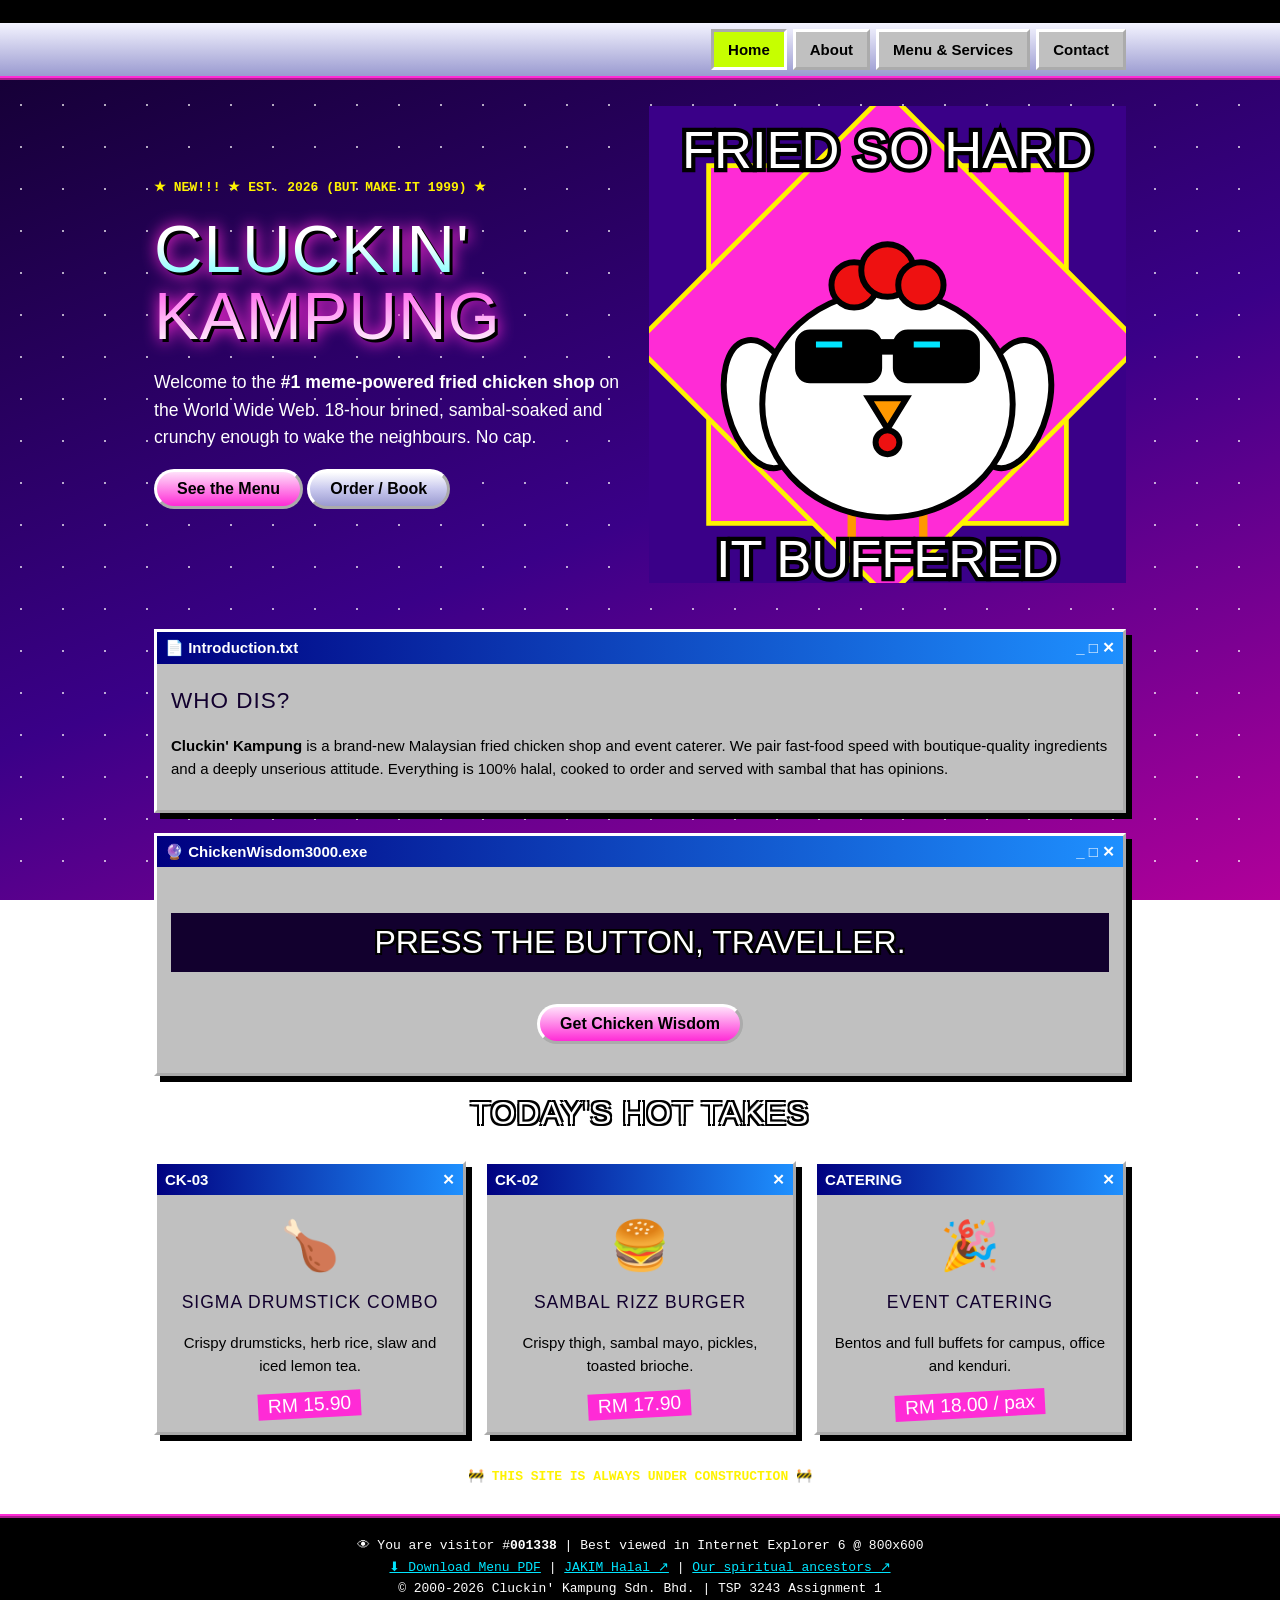
<file: index.html>
<!DOCTYPE html><html lang="en"><head><meta charset="UTF-8"><meta name="viewport" content="width=device-width,initial-scale=1"><title>Home | Cluckin' Kampung</title><link rel="stylesheet" href="css/style.css"></head><body>
<div class="marq"><span>🐔 NOW SERVING: Ayam Gila Bucket ★ Free sambal with every order ★ Fried so hard it buffered ★ Y2K SALE: RM 19.99 ★ Mom said it's my turn to fry ★</span></div>
<header class="top"><div class="wrap nav"><a href="index.html"><img src="images/logo.svg" alt="Cluckin' Kampung logo - click to go home" height="46"></a><button id="burger" type="button" aria-label="Toggle menu" aria-expanded="false">☰</button><nav aria-label="Main navigation"><ul id="menu"><li><a href="index.html" class="on">Home</a></li><li><a href="about.html">About</a></li><li><a href="products.html">Menu &amp; Services</a></li><li><a href="contact.html">Contact</a></li></ul></nav></div></header>
<main class="wrap">
<section class="hero g2"><div><p class="tag">★ NEW!!! ★ EST. 2026 (BUT MAKE IT 1999) ★</p><h1>Cluckin' Kampung</h1><p class="big">Welcome to the <b>#1 meme-powered fried chicken shop</b> on the World Wide Web. 18-hour brined, sambal-soaked and crunchy enough to wake the neighbours. No cap.</p><p><a class="btn pink" href="products.html">See the Menu</a> <a class="btn" href="contact.html">Order / Book</a></p></div><a href="products.html"><img src="images/chicken.svg" alt="Sunglasses-wearing chicken mascot captioned: fried so hard it buffered"></a></section><div class="win"><div class="tb"><span>📄 Introduction.txt</span><span>_ □ ✕</span></div><div class="bd"><h2>Who dis?</h2><p><b>Cluckin' Kampung</b> is a brand-new Malaysian fried chicken shop and event caterer. We pair fast-food speed with boutique-quality ingredients and a deeply unserious attitude. Everything is 100% halal, cooked to order and served with sambal that has opinions.</p></div></div><div class="win"><div class="tb"><span>🔮 ChickenWisdom3000.exe</span><span>_ □ ✕</span></div><div class="bd"><p class="cap q" id="quote">Press the button, traveller.</p><p style="text-align:center"><button class="btn pink" id="wisdom" type="button">Get Chicken Wisdom</button></p></div></div><h2 class="cap">Today's Hot Takes</h2><div class="g3"><div class="win card"><div class="tb"><span>CK-03</span><span>✕</span></div><div class="bd"><div class="em">🍗</div><h3>Sigma Drumstick Combo</h3><p>Crispy drumsticks, herb rice, slaw and iced lemon tea.</p><span class="price">RM 15.90</span></div></div><div class="win card"><div class="tb"><span>CK-02</span><span>✕</span></div><div class="bd"><div class="em">🍔</div><h3>Sambal Rizz Burger</h3><p>Crispy thigh, sambal mayo, pickles, toasted brioche.</p><span class="price">RM 17.90</span></div></div><div class="win card"><div class="tb"><span>CATERING</span><span>✕</span></div><div class="bd"><div class="em">🎉</div><h3>Event Catering</h3><p>Bentos and full buffets for campus, office and kenduri.</p><span class="price">RM 18.00 / pax</span></div></div></div><p class="tag" style="text-align:center">🚧 THIS SITE IS ALWAYS UNDER CONSTRUCTION 🚧</p></main>
<footer><div class="wrap"><p>👁 You are visitor #<b id="count">001337</b> | Best viewed in Internet Explorer 6 @ 800x600</p><p><a href="files/menu.pdf" download>⬇ Download Menu PDF</a> | <a href="https://www.halal.gov.my" target="_blank" rel="noopener">JAKIM Halal ↗</a> | <a href="https://gta.fandom.com/wiki/Cluckin%27_Bell" target="_blank" rel="noopener">Our spiritual ancestors ↗</a></p><p>&copy; 2000-2026 Cluckin' Kampung Sdn. Bhd. | TSP 3243 Assignment 1</p></div></footer>
<script src="js/script.js"></script>
</body></html>
</file>
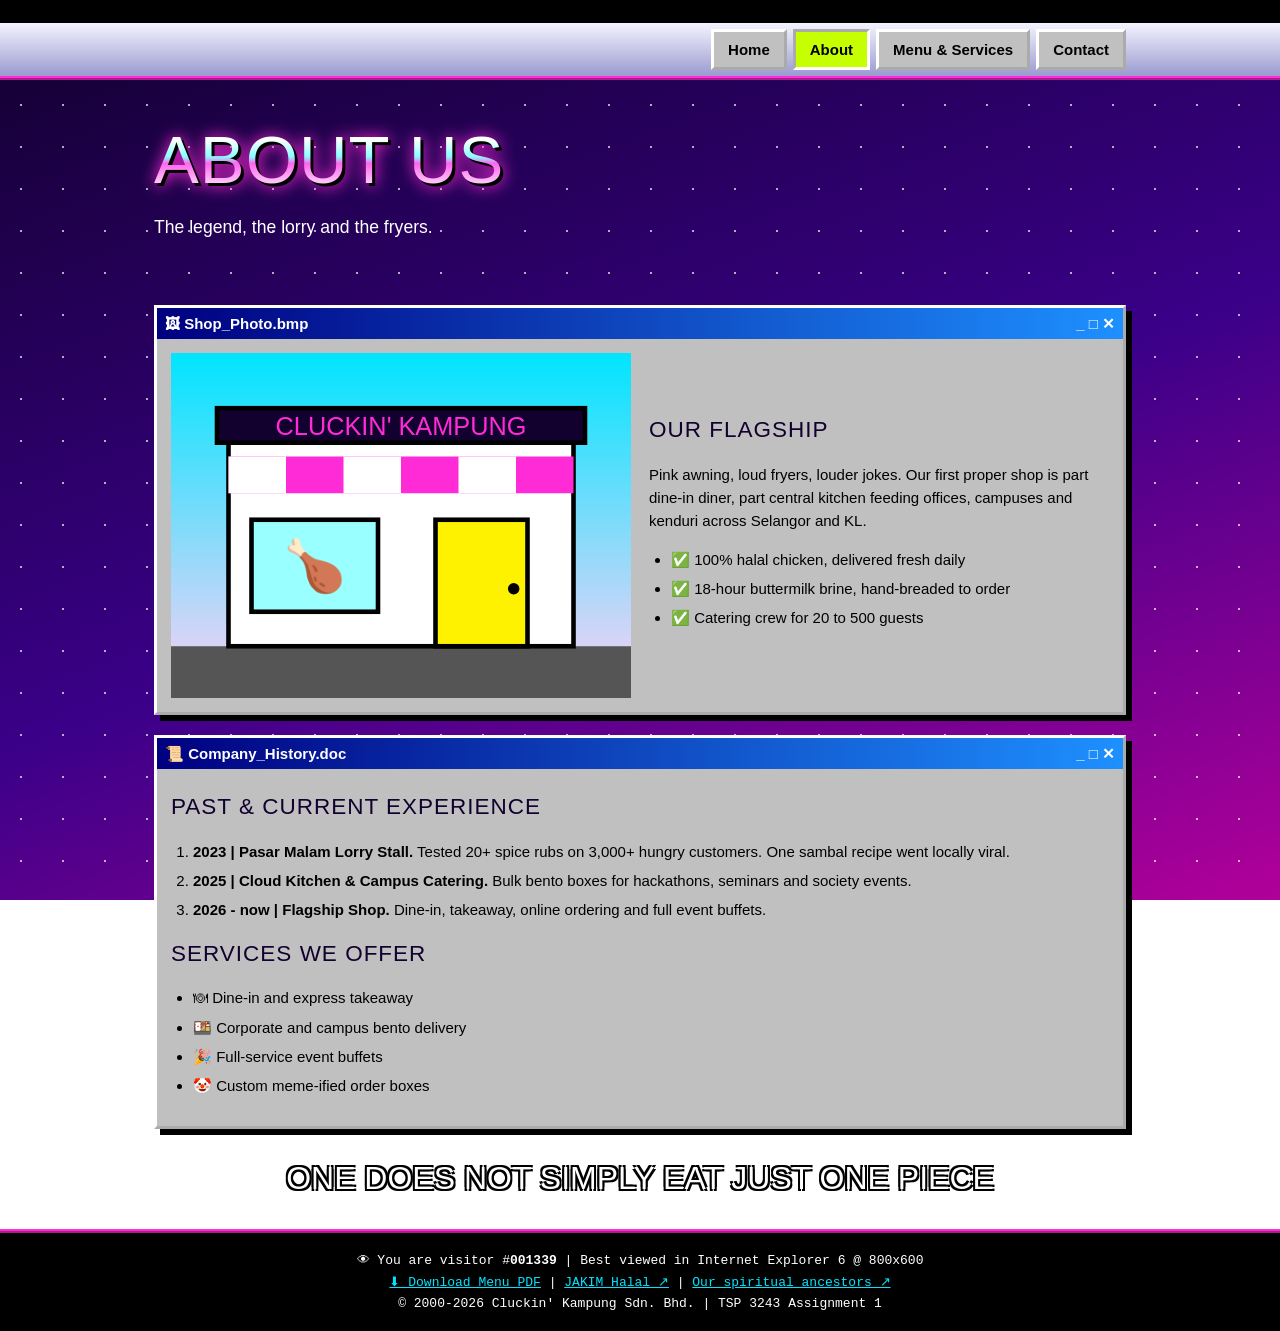
<file: about.html>
<!DOCTYPE html><html lang="en"><head><meta charset="UTF-8"><meta name="viewport" content="width=device-width,initial-scale=1"><title>About | Cluckin' Kampung</title><link rel="stylesheet" href="css/style.css"></head><body>
<div class="marq"><span>🐔 NOW SERVING: Ayam Gila Bucket ★ Free sambal with every order ★ Fried so hard it buffered ★ Y2K SALE: RM 19.99 ★ Mom said it's my turn to fry ★</span></div>
<header class="top"><div class="wrap nav"><a href="index.html"><img src="images/logo.svg" alt="Cluckin' Kampung logo - click to go home" height="46"></a><button id="burger" type="button" aria-label="Toggle menu" aria-expanded="false">☰</button><nav aria-label="Main navigation"><ul id="menu"><li><a href="index.html">Home</a></li><li><a href="about.html" class="on">About</a></li><li><a href="products.html">Menu &amp; Services</a></li><li><a href="contact.html">Contact</a></li></ul></nav></div></header>
<main class="wrap">
<section class="hero"><h1>About Us</h1><p class="big">The legend, the lorry and the fryers.</p></section><div class="win"><div class="tb"><span>🖼 Shop_Photo.bmp</span><span>_ □ ✕</span></div><div class="bd"><div class="g2"><img src="images/shop.svg" alt="Cluckin' Kampung flagship shop front with pink awning"><div><h2>Our Flagship</h2><p>Pink awning, loud fryers, louder jokes. Our first proper shop is part dine-in diner, part central kitchen feeding offices, campuses and kenduri across Selangor and KL.</p><ul class="styled"><li>✅ 100% halal chicken, delivered fresh daily</li><li>✅ 18-hour buttermilk brine, hand-breaded to order</li><li>✅ Catering crew for 20 to 500 guests</li></ul></div></div></div></div><div class="win"><div class="tb"><span>📜 Company_History.doc</span><span>_ □ ✕</span></div><div class="bd"><h2>Past &amp; Current Experience</h2><ol class="styled"><li><b>2023 | Pasar Malam Lorry Stall.</b> Tested 20+ spice rubs on 3,000+ hungry customers. One sambal recipe went locally viral.</li><li><b>2025 | Cloud Kitchen &amp; Campus Catering.</b> Bulk bento boxes for hackathons, seminars and society events.</li><li><b>2026 - now | Flagship Shop.</b> Dine-in, takeaway, online ordering and full event buffets.</li></ol><h2>Services We Offer</h2><ul class="styled"><li>🍽 Dine-in and express takeaway</li><li>🍱 Corporate and campus bento delivery</li><li>🎉 Full-service event buffets</li><li>🤡 Custom meme-ified order boxes</li></ul></div></div><p class="cap">One does not simply eat just one piece</p></main>
<footer><div class="wrap"><p>👁 You are visitor #<b id="count">001337</b> | Best viewed in Internet Explorer 6 @ 800x600</p><p><a href="files/menu.pdf" download>⬇ Download Menu PDF</a> | <a href="https://www.halal.gov.my" target="_blank" rel="noopener">JAKIM Halal ↗</a> | <a href="https://gta.fandom.com/wiki/Cluckin%27_Bell" target="_blank" rel="noopener">Our spiritual ancestors ↗</a></p><p>&copy; 2000-2026 Cluckin' Kampung Sdn. Bhd. | TSP 3243 Assignment 1</p></div></footer>
<script src="js/script.js"></script>
</body></html>
</file>
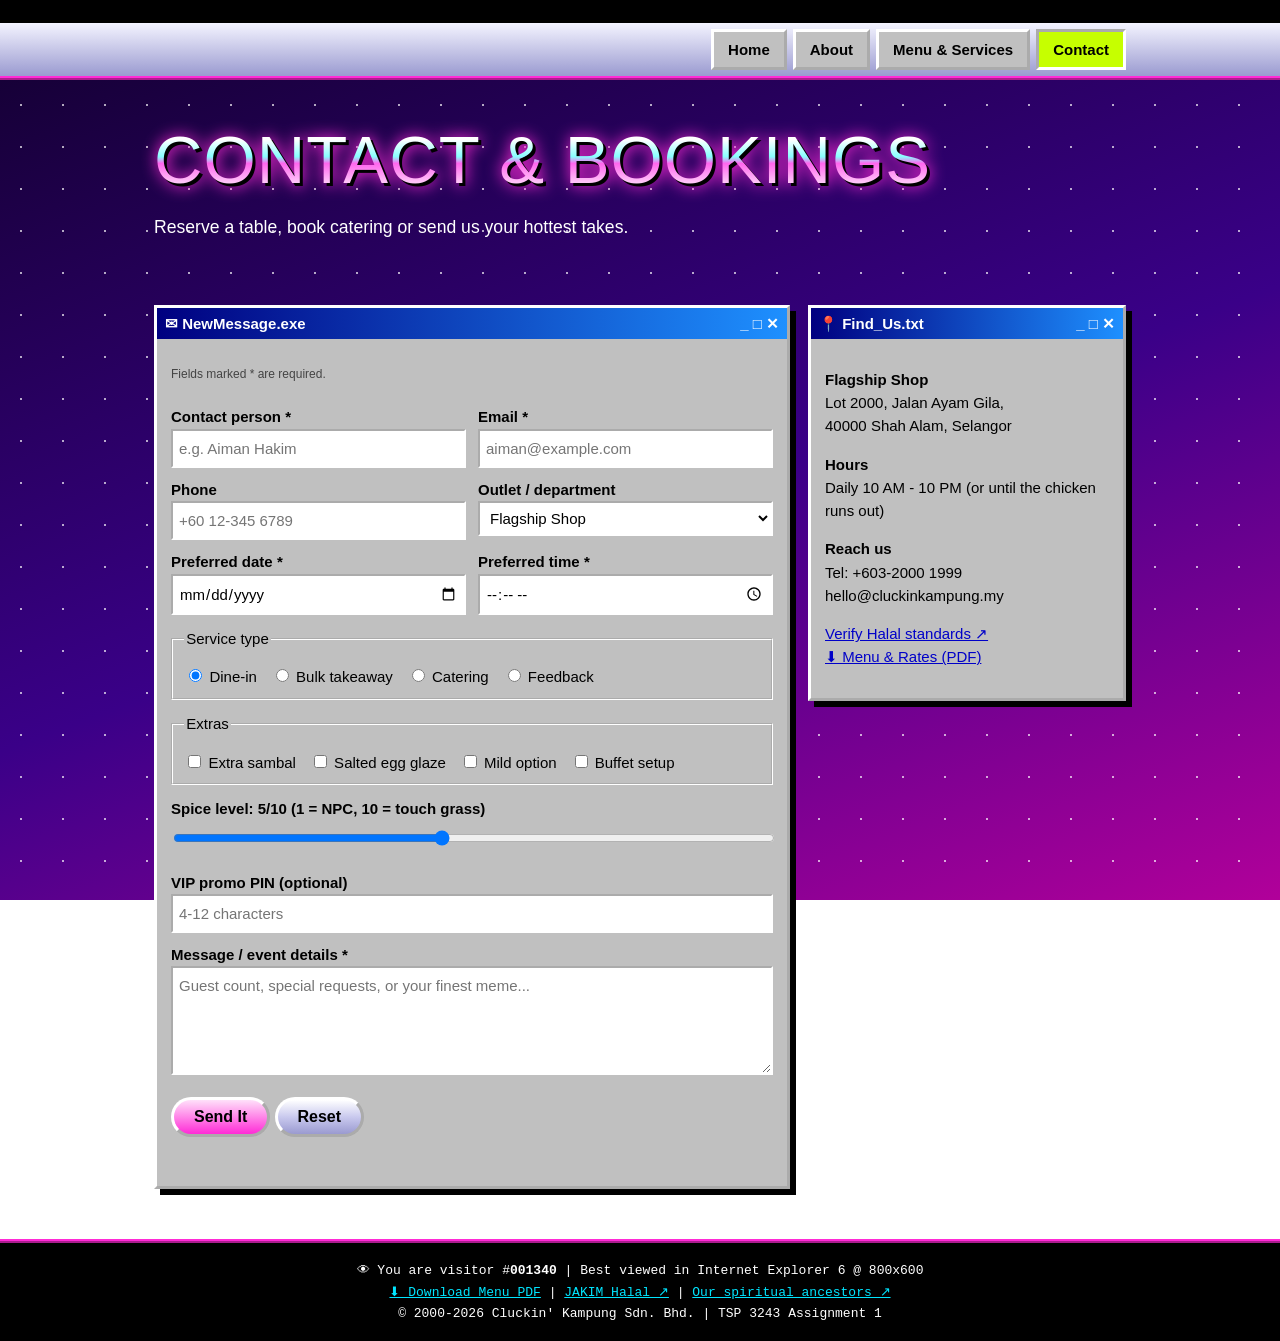
<file: contact.html>
<!DOCTYPE html><html lang="en"><head><meta charset="UTF-8"><meta name="viewport" content="width=device-width,initial-scale=1"><title>Contact | Cluckin' Kampung</title><link rel="stylesheet" href="css/style.css"></head><body>
<div class="marq"><span>🐔 NOW SERVING: Ayam Gila Bucket ★ Free sambal with every order ★ Fried so hard it buffered ★ Y2K SALE: RM 19.99 ★ Mom said it's my turn to fry ★</span></div>
<header class="top"><div class="wrap nav"><a href="index.html"><img src="images/logo.svg" alt="Cluckin' Kampung logo - click to go home" height="46"></a><button id="burger" type="button" aria-label="Toggle menu" aria-expanded="false">☰</button><nav aria-label="Main navigation"><ul id="menu"><li><a href="index.html">Home</a></li><li><a href="about.html">About</a></li><li><a href="products.html">Menu &amp; Services</a></li><li><a href="contact.html" class="on">Contact</a></li></ul></nav></div></header>
<main class="wrap">
<section class="hero"><h1>Contact &amp; Bookings</h1><p class="big">Reserve a table, book catering or send us your hottest takes.</p></section><div class="lay"><div class="win"><div class="tb"><span>✉ NewMessage.exe</span><span>_ □ ✕</span></div><div class="bd"><form id="cf" novalidate><p class="hint">Fields marked * are required.</p>
<div class="row"><div><label for="person">Contact person *</label><input type="text" id="person" name="person" placeholder="e.g. Aiman Hakim" required></div><div><label for="email">Email *</label><input type="email" id="email" name="email" placeholder="aiman@example.com" required></div></div>
<div class="row"><div><label for="phone">Phone</label><input type="tel" id="phone" name="phone" placeholder="+60 12-345 6789"></div><div><label for="outlet">Outlet / department</label><select id="outlet" name="outlet"><option>Flagship Shop</option><option>Central Kitchen (Catering)</option><option>Corporate Partnerships</option><option>Customer Support</option></select></div></div>
<div class="row"><div><label for="date">Preferred date *</label><input type="date" id="date" name="date" required></div><div><label for="time">Preferred time *</label><input type="time" id="time" name="time" required></div></div>
<fieldset class="opt"><legend>Service type</legend><label><input type="radio" name="svc" value="Dine-In Reservation" checked> Dine-in</label><label><input type="radio" name="svc" value="Bulk Takeaway"> Bulk takeaway</label><label><input type="radio" name="svc" value="Catering"> Catering</label><label><input type="radio" name="svc" value="Feedback"> Feedback</label></fieldset>
<fieldset class="opt"><legend>Extras</legend><label><input type="checkbox" name="add" value="Extra Sambal"> Extra sambal</label><label><input type="checkbox" name="add" value="Salted Egg Glaze"> Salted egg glaze</label><label><input type="checkbox" name="add" value="Mild (NPC) Option"> Mild option</label><label><input type="checkbox" name="add" value="Chafing Buffet Setup"> Buffet setup</label></fieldset>
<label for="spice">Spice level: <output id="sv">5</output>/10 (1 = NPC, 10 = touch grass)</label><input type="range" id="spice" name="spice" min="1" max="10" value="5">
<label for="pin">VIP promo PIN (optional)</label><input type="password" id="pin" name="pin" maxlength="12" placeholder="4-12 characters">
<label for="msg">Message / event details *</label><textarea id="msg" name="msg" rows="4" placeholder="Guest count, special requests, or your finest meme..." required></textarea>
<p><button type="submit" class="btn pink">Send It</button> <button type="reset" class="btn">Reset</button></p><div id="fb" class="fb" role="alert"></div></form></div></div><div class="win"><div class="tb"><span>📍 Find_Us.txt</span><span>_ □ ✕</span></div><div class="bd"><p><b>Flagship Shop</b><br>Lot 2000, Jalan Ayam Gila,<br>40000 Shah Alam, Selangor</p><p><b>Hours</b><br>Daily 10 AM - 10 PM (or until the chicken runs out)</p><p><b>Reach us</b><br>Tel: +603-2000 1999<br>hello@cluckinkampung.my</p><p><a href="https://www.halal.gov.my" target="_blank" rel="noopener">Verify Halal standards ↗</a><br><a href="files/menu.pdf" download>⬇ Menu &amp; Rates (PDF)</a></p></div></div></div></main>
<footer><div class="wrap"><p>👁 You are visitor #<b id="count">001337</b> | Best viewed in Internet Explorer 6 @ 800x600</p><p><a href="files/menu.pdf" download>⬇ Download Menu PDF</a> | <a href="https://www.halal.gov.my" target="_blank" rel="noopener">JAKIM Halal ↗</a> | <a href="https://gta.fandom.com/wiki/Cluckin%27_Bell" target="_blank" rel="noopener">Our spiritual ancestors ↗</a></p><p>&copy; 2000-2026 Cluckin' Kampung Sdn. Bhd. | TSP 3243 Assignment 1</p></div></footer>
<script src="js/script.js"></script>
</body></html>
</file>
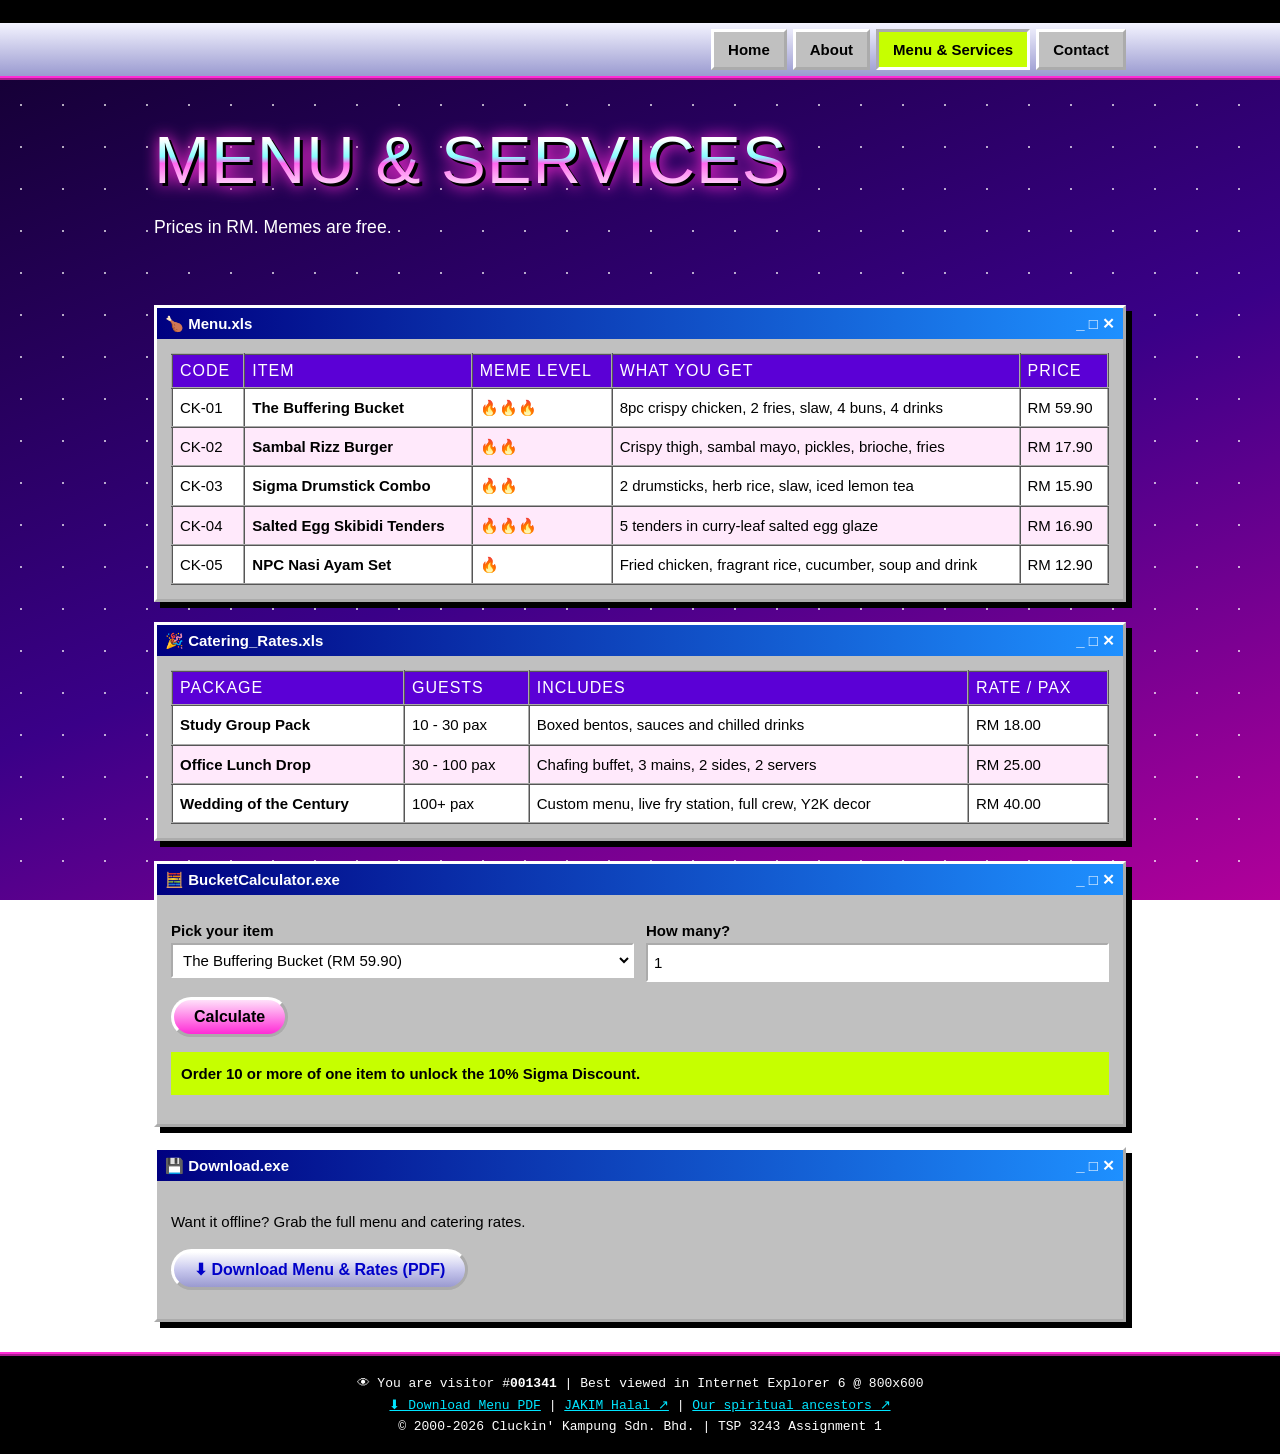
<file: products.html>
<!DOCTYPE html><html lang="en"><head><meta charset="UTF-8"><meta name="viewport" content="width=device-width,initial-scale=1"><title>Menu & Services | Cluckin' Kampung</title><link rel="stylesheet" href="css/style.css"></head><body>
<div class="marq"><span>🐔 NOW SERVING: Ayam Gila Bucket ★ Free sambal with every order ★ Fried so hard it buffered ★ Y2K SALE: RM 19.99 ★ Mom said it's my turn to fry ★</span></div>
<header class="top"><div class="wrap nav"><a href="index.html"><img src="images/logo.svg" alt="Cluckin' Kampung logo - click to go home" height="46"></a><button id="burger" type="button" aria-label="Toggle menu" aria-expanded="false">☰</button><nav aria-label="Main navigation"><ul id="menu"><li><a href="index.html">Home</a></li><li><a href="about.html">About</a></li><li><a href="products.html" class="on">Menu &amp; Services</a></li><li><a href="contact.html">Contact</a></li></ul></nav></div></header>
<main class="wrap">
<section class="hero"><h1>Menu &amp; Services</h1><p class="big">Prices in RM. Memes are free.</p></section><div class="win"><div class="tb"><span>🍗 Menu.xls</span><span>_ □ ✕</span></div><div class="bd"><div class="scroll"><table><thead><tr><th>Code</th><th>Item</th><th>Meme level</th><th>What you get</th><th>Price</th></tr></thead><tbody><tr><td>CK-01</td><td><b>The Buffering Bucket</b></td><td>🔥🔥🔥</td><td>8pc crispy chicken, 2 fries, slaw, 4 buns, 4 drinks</td><td>RM 59.90</td></tr><tr><td>CK-02</td><td><b>Sambal Rizz Burger</b></td><td>🔥🔥</td><td>Crispy thigh, sambal mayo, pickles, brioche, fries</td><td>RM 17.90</td></tr><tr><td>CK-03</td><td><b>Sigma Drumstick Combo</b></td><td>🔥🔥</td><td>2 drumsticks, herb rice, slaw, iced lemon tea</td><td>RM 15.90</td></tr><tr><td>CK-04</td><td><b>Salted Egg Skibidi Tenders</b></td><td>🔥🔥🔥</td><td>5 tenders in curry-leaf salted egg glaze</td><td>RM 16.90</td></tr><tr><td>CK-05</td><td><b>NPC Nasi Ayam Set</b></td><td>🔥</td><td>Fried chicken, fragrant rice, cucumber, soup and drink</td><td>RM 12.90</td></tr></tbody></table></div></div></div><div class="win"><div class="tb"><span>🎉 Catering_Rates.xls</span><span>_ □ ✕</span></div><div class="bd"><div class="scroll"><table><thead><tr><th>Package</th><th>Guests</th><th>Includes</th><th>Rate / pax</th></tr></thead><tbody><tr><td><b>Study Group Pack</b></td><td>10 - 30 pax</td><td>Boxed bentos, sauces and chilled drinks</td><td>RM 18.00</td></tr><tr><td><b>Office Lunch Drop</b></td><td>30 - 100 pax</td><td>Chafing buffet, 3 mains, 2 sides, 2 servers</td><td>RM 25.00</td></tr><tr><td><b>Wedding of the Century</b></td><td>100+ pax</td><td>Custom menu, live fry station, full crew, Y2K decor</td><td>RM 40.00</td></tr></tbody></table></div></div></div><div class="win"><div class="tb"><span>🧮 BucketCalculator.exe</span><span>_ □ ✕</span></div><div class="bd"><div class="row"><div><label for="item">Pick your item</label><select id="item"><option value="59.90" data-n="The Buffering Bucket">The Buffering Bucket (RM 59.90)</option><option value="17.90" data-n="Sambal Rizz Burger">Sambal Rizz Burger (RM 17.90)</option><option value="15.90" data-n="Sigma Drumstick Combo">Sigma Drumstick Combo (RM 15.90)</option><option value="16.90" data-n="Salted Egg Skibidi Tenders">Salted Egg Skibidi Tenders (RM 16.90)</option><option value="12.90" data-n="NPC Nasi Ayam Set">NPC Nasi Ayam Set (RM 12.90)</option></select></div><div><label for="qty">How many?</label><input type="number" id="qty" min="1" max="500" value="1"></div></div><p><button class="btn pink" id="calc" type="button">Calculate</button></p><p class="fb ok" id="out">Order 10 or more of one item to unlock the 10% Sigma Discount.</p></div></div><div class="win"><div class="tb"><span>💾 Download.exe</span><span>_ □ ✕</span></div><div class="bd"><p>Want it offline? Grab the full menu and catering rates.</p><p><a class="btn" href="files/menu.pdf" download>⬇ Download Menu &amp; Rates (PDF)</a></p></div></div></main>
<footer><div class="wrap"><p>👁 You are visitor #<b id="count">001337</b> | Best viewed in Internet Explorer 6 @ 800x600</p><p><a href="files/menu.pdf" download>⬇ Download Menu PDF</a> | <a href="https://www.halal.gov.my" target="_blank" rel="noopener">JAKIM Halal ↗</a> | <a href="https://gta.fandom.com/wiki/Cluckin%27_Bell" target="_blank" rel="noopener">Our spiritual ancestors ↗</a></p><p>&copy; 2000-2026 Cluckin' Kampung Sdn. Bhd. | TSP 3243 Assignment 1</p></div></footer>
<script src="js/script.js"></script>
</body></html>
</file>
<file: css/style.css>
:root{--p:#ff2bd6;--c:#00e5ff;--l:#c6ff00;--y:#fff200;--k:#12002e}
*{box-sizing:border-box}
body{margin:0;font:15px/1.55 Tahoma,Verdana,sans-serif;color:#fff;background:radial-gradient(#fffa 1px,#0000 1.5px) 0 0/42px 42px,linear-gradient(160deg,#12002e,#3a0088 55%,#b1009a) fixed}
img{max-width:100%;height:auto;display:block}
a{color:var(--c)}a:hover{color:#000;background:var(--y)}
.wrap{max-width:1000px;margin:0 auto;padding:0 14px}
h1,h2,h3{font-family:Impact,'Arial Black',sans-serif;font-weight:400;text-transform:uppercase;letter-spacing:1px;margin:.3em 0}
h1{font-size:clamp(2.2rem,8vw,4.2rem);line-height:1;background:linear-gradient(#fff 20%,#8ff 45%,#f6e 55%,#fff);-webkit-background-clip:text;background-clip:text;color:transparent;filter:drop-shadow(3px 3px 0 #000) drop-shadow(0 0 8px var(--p))}
.marq{background:#000;color:var(--l);font:700 14px 'Courier New',monospace;overflow:hidden;white-space:nowrap;padding:3px 0}
.marq span{display:inline-block;padding-left:100%;animation:m 25s linear infinite}
@keyframes m{to{transform:translateX(-100%)}}
.top{background:linear-gradient(#f4f4ff,#9a9ad0);border-bottom:4px ridge var(--p);position:sticky;top:0;z-index:50}
.nav{display:flex;align-items:center;justify-content:space-between;flex-wrap:wrap;gap:8px;padding:6px 14px}
.nav ul{display:flex;gap:6px;list-style:none;margin:0;padding:0}
.nav li a{display:block;padding:6px 14px;background:#c0c0c0;color:#000;font-weight:700;text-decoration:none;border:3px outset #fff}
.nav li a:hover,.nav li a.on{background:var(--l);border-style:inset}
#burger{display:none;font-size:22px;background:#c0c0c0;border:3px outset #fff;cursor:pointer}
.g2,.g3{display:grid;gap:18px;align-items:center}
.g2{grid-template-columns:1fr 1fr}.g3{grid-template-columns:repeat(3,1fr)}
.hero{padding:26px 0}
.tag{color:var(--y);font:700 13px 'Courier New',monospace;animation:b 1s steps(2) infinite}
@keyframes b{50%{opacity:.25}}
.big{font-size:1.1rem}
.win{background:#c0c0c0;color:#000;border:3px outset #fff;margin:20px 0;box-shadow:6px 6px 0 #000}
.tb{display:flex;justify-content:space-between;padding:4px 8px;background:linear-gradient(90deg,#000080,#1e90ff);color:#fff;font-weight:700}
.bd{padding:14px}.bd h2,.bd h3{color:var(--k)}.bd a{color:#0000c8}
.btn{display:inline-block;padding:8px 20px;font:700 16px Tahoma,sans-serif;color:#000;text-decoration:none;cursor:pointer;border:3px outset #fff;border-radius:22px;background:linear-gradient(#fff,#c9c9ee 50%,#9a9ad0)}
.btn.pink{background:linear-gradient(#ffe0fa,var(--p))}
.btn:hover{background:var(--y);color:#000}.btn:active{border-style:inset}
.price{display:inline-block;background:var(--p);color:#fff;font:1.2rem Impact,sans-serif;padding:2px 10px;transform:rotate(-3deg)}
.card{text-align:center}.card .em{font-size:3rem}
.cap{font:2rem/1.1 Impact,sans-serif;text-transform:uppercase;text-align:center;color:#fff;text-shadow:2px 2px 0 #000,-2px -2px 0 #000,2px -2px 0 #000,-2px 2px 0 #000}
.q{background:var(--k);padding:12px}
.scroll{overflow-x:auto}
table{width:100%;border-collapse:collapse;background:#fff;color:#000}
th{background:#5b00d6;color:#fff;font:1rem Impact,sans-serif;letter-spacing:1px;text-transform:uppercase}
th,td{border:2px inset #aaa;padding:7px;text-align:left}
tr:nth-child(even) td{background:#ffe9fb}
.styled{padding-left:22px}.styled li{margin:6px 0}
label{font-weight:700;display:block;margin-top:10px}
input,select,textarea{width:100%;font:inherit;padding:6px;border:2px inset #fff;background:#fff;color:#000}
input[type=radio],input[type=checkbox]{width:auto}
fieldset{border:2px groove #fff;margin:12px 0}
.opt label{display:inline-block;font-weight:400;margin-right:14px}
.row{display:grid;grid-template-columns:1fr 1fr;gap:12px}
.fb{margin-top:12px;padding:10px;font-weight:700}.ok{background:var(--l)}.bad{background:#ff7a7a}
.hint{font-size:12px;color:#444}
.lay{display:grid;grid-template-columns:2fr 1fr;gap:18px;align-items:start}
footer{margin-top:30px;background:#000;border-top:4px ridge var(--p);text-align:center;padding:14px 0;font:13px 'Courier New',monospace}
footer p{margin:6px 0}
.sp{position:absolute;pointer-events:none;z-index:99;font-size:18px;animation:f .7s forwards}
@keyframes f{to{opacity:0;transform:translateY(22px) scale(.3)}}
@media(prefers-reduced-motion:reduce){.marq span,.tag,.sp{animation:none}}
@media(max-width:900px){.g3{grid-template-columns:1fr 1fr}.lay{grid-template-columns:1fr}}
@media(max-width:600px){.g2,.g3,.row{grid-template-columns:1fr}#burger{display:block}.nav nav{width:100%}.nav ul{display:none;flex-direction:column}.nav ul.open{display:flex}h1{font-size:2.4rem}.cap{font-size:1.4rem}.bd{padding:10px}}
</file>
